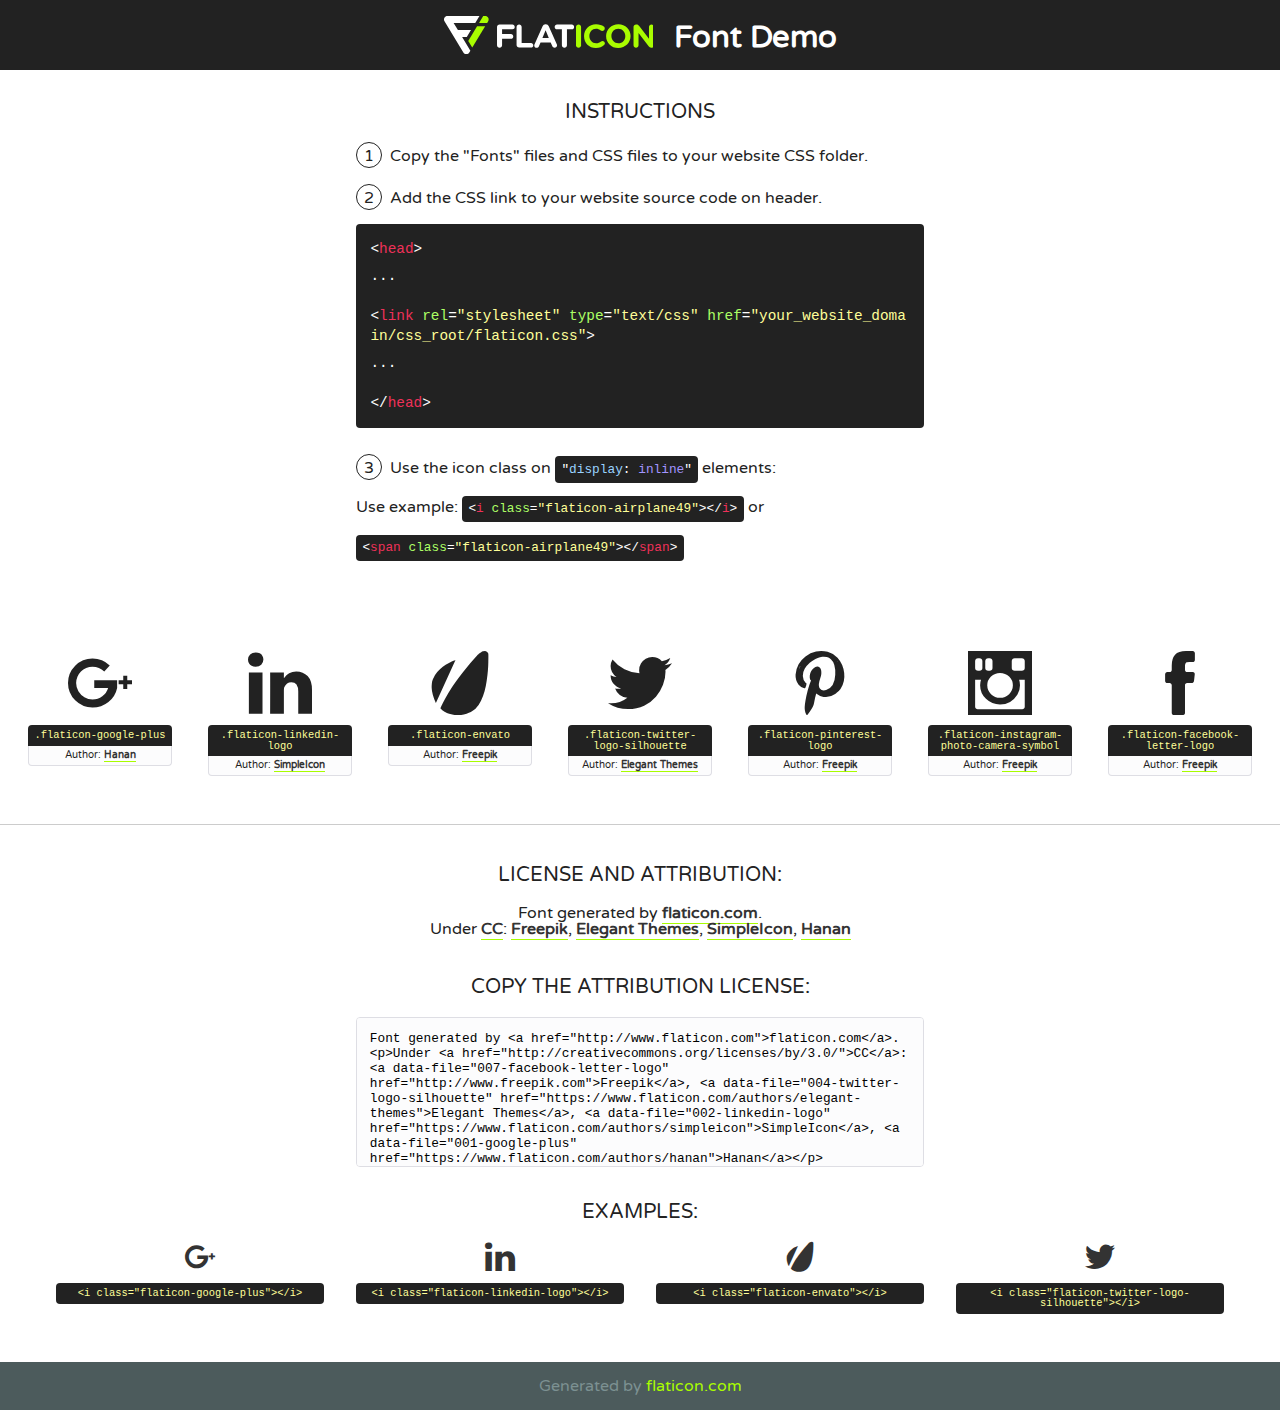
<file: target/Latina-1.0-SNAPSHOT/assets/fonts/flat-icon/flaticon.html>
<!DOCTYPE html>
<!--
  Flaticon icon font: Flaticon
  Creation date: 28/09/2017 13:51
-->
<html>
<!DOCTYPE html>
<html>

<head>
    <title>Flaticon WebFont</title>
    <link href="http://fonts.googleapis.com/css?family=Varela+Round" rel="stylesheet" type="text/css" />
    <link rel="stylesheet" type="text/css" href="flaticon.css">
    <meta charset="UTF-8">
    <style>
    html, body, div, span, applet, object, iframe,
    h1, h2, h3, h4, h5, h6, p, blockquote, pre,
    a, abbr, acronym, address, big, cite, code,
    del, dfn, em, img, ins, kbd, q, s, samp,
    small, strike, strong, sub, sup, tt, var,
    b, u, i, center,
    dl, dt, dd, ol, ul, li,
    fieldset, form, label, legend,
    table, caption, tbody, tfoot, thead, tr, th, td,
    article, aside, canvas, details, embed, 
    figure, figcaption, footer, header, hgroup, 
    menu, nav, output, ruby, section, summary,
    time, mark, audio, video {
        margin: 0;
        padding: 0;
        border: 0;
        font-size: 100%;
        font: inherit;
        vertical-align: baseline;
    }
    /* HTML5 display-role reset for older browsers */
    article, aside, details, figcaption, figure, 
    footer, header, hgroup, menu, nav, section {
        display: block;
    }
    body {
        line-height: 1;
    }
    ol, ul {
        list-style: none;
    }
    blockquote, q {
        quotes: none;
    }
    blockquote:before, blockquote:after,
    q:before, q:after {
        content: '';
        content: none;
    }
    table {
        border-collapse: collapse;
        border-spacing: 0;
    }
    body {
        font-family: 'Varela Round', Helvetica, Arial, sans-serif;
        font-size: 16px;
        color: #222;
    }
    a {
        color: #333;
        border-bottom: 1px solid #a9fd00;
        font-weight: bold;
        text-decoration: none;
    }
    * {
        -moz-box-sizing: border-box;
        -webkit-box-sizing: border-box;
        box-sizing: border-box;
        margin: 0;
        padding: 0;
    }
    [class^="flaticon-"]:before, [class*=" flaticon-"]:before, [class^="flaticon-"]:after, [class*=" flaticon-"]:after {
        font-family: Flaticon;
        font-size: 30px;
        font-style: normal;
        margin-left: 20px;
        color: #333;
    }
    .wrapper {
        max-width: 600px;
        margin: auto;
        padding: 0 1em;
    }
    .title {
        font-size: 1.25em;
        text-align: center;
        margin-bottom: 1em;
        text-transform: uppercase;
    }
    header {
        text-align: center;
        background-color: #222;
        color: #fff;
        padding: 1em;
    }
    header .logo {
        width: 210px;
        height: 38px;
        display: inline-block;
        vertical-align: middle;
        margin-right: 1em;
        border: none;
    }
    header strong {
        font-size: 1.95em;
        font-weight: bold;
        vertical-align: middle;
        margin-top: 5px;
        display: inline-block;
    }
    .demo {
        margin: 2em auto;
        line-height: 1.25em;
    }
    .demo ul li {
        margin-bottom: 1em;
    }
    .demo ul li .num {
        color: #222;
        border-radius: 20px;
        display: inline-block;
        width: 26px;
        padding: 3px;
        height: 26px;
        text-align: center;
        margin-right: 0.5em;
        border: 1px solid #222;
    }
    .demo ul li code {
        background-color: #222;
        border-radius: 4px;
        padding: 0.25em 0.5em;
        display: inline-block;
        color: #fff;
        font-family: Consolas,Monaco,Lucida Console,Liberation Mono,DejaVu Sans Mono,Bitstream Vera Sans Mono,Courier New, monospace;
        font-weight: lighter;
        margin-top: 1em;
        font-size: 0.8em;
        word-break: break-all;
    }
    .demo ul li code.big {
        padding: 1em;
        font-size: 0.9em;
    }
    .demo ul li code .red {
        color: #EF3159;
    }
    .demo ul li code .green {
        color: #ACFF65;
    }
    .demo ul li code .yellow {
        color: #FFFF99;
    }
    .demo ul li code .blue {
        color: #99D3FF;
    }
    .demo ul li code .purple {
        color: #A295FF;
    }
    .demo ul li code .dots {
        margin-top: 0.5em;
        display: block;
    }
    #glyphs {
        border-bottom: 1px solid #ccc;
        padding: 2em 0;
        text-align: center;
    }
    .glyph {
        display: inline-block;
        width: 9em;
        margin: 1em;
        text-align: center;
        vertical-align: top;
        background: #FFF;
    }
    .glyph .glyph-icon {
        padding: 10px;
        display: block;
        font-family:"Flaticon";
        font-size: 64px;
        line-height: 1;
    }
    .glyph .glyph-icon:before {
        font-size: 64px;
        color: #222;
        margin-left: 0;
    }
    .class-name {
        font-size: 0.65em;
        background-color: #222;
        color: #fff;
        border-radius: 4px 4px 0 0;
        padding: 0.5em;
        color: #FFFF99;
        font-family: Consolas,Monaco,Lucida Console,Liberation Mono,DejaVu Sans Mono,Bitstream Vera Sans Mono,Courier New, monospace;
    }
    .author-name {
        font-size: 0.6em;
        background-color: #fcfcfd;
        border: 1px solid #DEDEE4;
        border-top: 0;
        border-radius: 0 0 4px 4px;
        padding: 0.5em;
    }
    .class-name:last-child {
        font-size: 10px;
        color:#888;
    }
    .class-name:last-child a {
        font-size: 10px;
        color:#555;
    }
    .class-name:last-child a:hover {
        color:#a9fd00;
    }
    .glyph > input {
        display: block;
        width: 100px;
        margin: 5px auto;
        text-align: center;
        font-size: 12px;
        cursor: text;
    }
    .glyph > input.icon-input {
        font-family:"Flaticon";
        font-size: 16px;
        margin-bottom: 10px;
    }
    .attribution .title {
        margin-top: 2em;
    }
    .attribution textarea {
        background-color: #fcfcfd;
        padding: 1em;
        border: none;
        box-shadow: none;
        border: 1px solid #DEDEE4;
        border-radius: 4px;
        resize: none;
        width: 100%;
        height: 150px;
        font-size: 0.8em;
        font-family: Consolas,Monaco,Lucida Console,Liberation Mono,DejaVu Sans Mono,Bitstream Vera Sans Mono,Courier New, monospace;
        -webkit-appearance: none;
    }
    .iconsuse {
        margin: 2em auto;
        text-align: center;
        max-width: 1200px;
    }
    .iconsuse:after {
        content: '';
        display: table;
        clear: both;
    }
    .iconsuse .image {
        float: left;
        width: 25%;
        padding: 0 1em;
    }
    .iconsuse .image p {
        margin-bottom: 1em;
    }
    .iconsuse .image span {
        display: block;
        font-size: 0.65em;
        background-color: #222;
        color: #fff;
        border-radius: 4px;
        padding: 0.5em;
        color: #FFFF99;
        margin-top: 1em;
        font-family: Consolas,Monaco,Lucida Console,Liberation Mono,DejaVu Sans Mono,Bitstream Vera Sans Mono,Courier New, monospace;
    }
    #footer {
        text-align: center;
        background-color: #4C5B5C;
        color: #7c9192;
        padding: 1em;
    }
    #footer a {
        border: none;
        color: #a9fd00;
        font-weight: normal;
    }
    @media (max-width: 960px) {
        .iconsuse .image {
            width: 50%;
        }
    }
    @media (max-width: 560px) {
        .iconsuse .image {
            width: 100%;
        }
    }
    </style>
</head>

<body class="characters-off">

    <header>
        <a href="http://www.flaticon.com" target="_blank" class="logo">
            <svg version="1.1" xmlns="http://www.w3.org/2000/svg" xmlns:xlink="http://www.w3.org/1999/xlink" xmlns:a="http://ns.adobe.com/AdobeSVGViewerExtensions/3.0/" viewBox="0 0 560.875 102.036" enable-background="new 0 0 560.875 102.036" xml:space="preserve">
                <defs>
                </defs>
                <g>
                    <g class="letters">
                        <path fill="#ffffff" d="M141.596,29.675c0-3.777,2.985-6.767,6.764-6.767h34.438c3.426,0,6.15,2.728,6.15,6.15
                        c0,3.43-2.724,6.149-6.15,6.149h-27.674v13.091h23.719c3.429,0,6.151,2.724,6.151,6.15c0,3.43-2.723,6.149-6.151,6.149h-23.719
                        v17.574c0,3.773-2.986,6.761-6.764,6.761c-3.779,0-6.764-2.989-6.764-6.761V29.675z"></path>
                        <path fill="#ffffff" d="M193.844,29.149c0-3.781,2.985-6.767,6.764-6.767c3.776,0,6.763,2.985,6.763,6.767v42.957h25.039
                        c3.426,0,6.149,2.726,6.149,6.153c0,3.425-2.723,6.15-6.149,6.15h-31.802c-3.779,0-6.764-2.986-6.764-6.768V29.149z"></path>
                        <path fill="#ffffff" d="M241.891,75.71l21.438-48.407c1.492-3.341,4.215-5.357,7.906-5.357h0.792
                        c3.686,0,6.323,2.017,7.815,5.357l21.439,48.407c0.436,0.967,0.701,1.845,0.701,2.723c0,3.602-2.809,6.501-6.414,6.501
                        c-3.161,0-5.269-1.845-6.499-4.655l-4.132-9.661h-27.059l-4.301,10.102c-1.144,2.631-3.426,4.214-6.237,4.214
                        c-3.517,0-6.24-2.81-6.24-6.325C241.1,77.64,241.451,76.677,241.891,75.71z M279.932,58.666l-8.521-20.297l-8.526,20.297H279.932
                        z"></path>
                        <path fill="#ffffff" d="M314.864,35.387H301.86c-3.429,0-6.239-2.813-6.239-6.238c0-3.429,2.811-6.24,6.239-6.24h39.533
                        c3.426,0,6.237,2.811,6.237,6.24c0,3.425-2.811,6.238-6.237,6.238h-13.001v42.785c0,3.773-2.99,6.761-6.764,6.761
                        c-3.779,0-6.764-2.989-6.764-6.761V35.387z"></path>
                        <path fill="#A9FD00" d="M352.615,29.149c0-3.781,2.985-6.767,6.767-6.767c3.774,0,6.761,2.985,6.761,6.767v49.024
                        c0,3.773-2.987,6.761-6.761,6.761c-3.781,0-6.767-2.989-6.767-6.761V29.149z"></path>
                        <path fill="#A9FD00" d="M374.132,53.836v-0.179c0-17.481,13.178-31.801,32.065-31.801c9.22,0,15.459,2.458,20.557,6.238
                        c1.402,1.054,2.637,2.985,2.637,5.357c0,3.692-2.985,6.59-6.681,6.59c-1.845,0-3.071-0.702-4.044-1.319
                        c-3.776-2.813-7.729-4.393-12.562-4.393c-10.364,0-17.831,8.611-17.831,19.154v0.173c0,10.542,7.291,19.329,17.831,19.329
                        c5.715,0,9.492-1.756,13.359-4.834c1.049-0.874,2.458-1.491,4.039-1.491c3.429,0,6.325,2.813,6.325,6.236
                        c0,2.106-1.056,3.78-2.282,4.834c-5.539,4.834-12.036,7.733-21.878,7.733C387.572,85.464,374.132,71.493,374.132,53.836z"></path>
                        <path fill="#A9FD00" d="M433.009,53.836v-0.179c0-17.481,13.79-31.801,32.766-31.801c18.981,0,32.592,14.143,32.592,31.628v0.173
                        c0,17.483-13.785,31.807-32.769,31.807C446.625,85.464,433.009,71.32,433.009,53.836z M484.224,53.836v-0.179
                        c0-10.539-7.725-19.326-18.626-19.326c-10.893,0-18.449,8.611-18.449,19.154v0.173c0,10.542,7.73,19.329,18.626,19.329
                        C476.676,72.986,484.224,64.378,484.224,53.836z"></path>
                        <path fill="#A9FD00" d="M506.233,29.321c0-3.774,2.99-6.763,6.767-6.763h1.401c3.252,0,5.183,1.583,7.029,3.953l26.093,34.265
                        V29.059c0-3.692,2.99-6.677,6.681-6.677c3.683,0,6.671,2.985,6.671,6.677v48.934c0,3.78-2.987,6.765-6.764,6.765h-0.436
                        c-3.257,0-5.188-1.581-7.034-3.953l-27.056-35.492v32.944c0,3.687-2.985,6.676-6.678,6.676c-3.683,0-6.673-2.989-6.673-6.676
                        V29.321z"></path>
                    </g>
                    <g class="insignia">
                        <path fill="#ffffff" d="M48.372,56.137h12.517l11.156-18.537H37.186L25.688,18.539h57.825L94.668,0H9.271
                        C5.925,0,2.842,1.801,1.198,4.716c-1.644,2.907-1.593,6.482,0.134,9.343l50.38,83.501c1.678,2.781,4.689,4.476,7.938,4.476
                        c3.246,0,6.257-1.695,7.935-4.476l2.898-4.804L48.372,56.137z"></path>
                        <g class="i">
                            <path fill="#A9FD00" d="M93.575,18.539h0.031v0.004l21.652,0.004l2.705-4.488c1.727-2.861,1.778-6.436,0.133-9.343
                            C116.454,1.801,113.371,0,110.026,0h-5.294L93.575,18.539z"></path>
                            <polygon fill="#A9FD00" points="88.291,27.356 64.725,66.486 75.519,84.404 109.942,27.356"></polygon>
                        </g>
                    </g>
                </g>
            </svg>
        </a>
        <strong>Font Demo</strong>
    </header>


    <section class="demo wrapper">

        <p class="title">Instructions</p>

        <ul>
            <li>
                <span class="num">1</span>Copy the "Fonts" files and CSS files to your website CSS folder.
            </li>
            <li>
                <span class="num">2</span>Add the CSS link to your website source code on header.
                <code class="big">
                    &lt;<span class="red">head</span>&gt;
                    <br/><span class="dots">...</span>
                    <br/>&lt;<span class="red">link</span> <span class="green">rel</span>=<span class="yellow">"stylesheet"</span> <span class="green">type</span>=<span class="yellow">"text/css"</span> <span class="green">href</span>=<span class="yellow">"your_website_domain/css_root/flaticon.css"</span>&gt;
                    <br/><span class="dots">...</span>
                    <br/>&lt;/<span class="red">head</span>&gt;
                </code>
            </li>

            <li>
                <p>
                    <span class="num">3</span>Use the icon class on <code>"<span class="blue">display</span>:<span class="purple"> inline</span>"</code> elements:
                    <br />
                    Use example: <code>&lt;<span class="red">i</span> <span class="green">class</span>=<span class="yellow">&quot;flaticon-airplane49&quot;</span>&gt;&lt;/<span class="red">i</span>&gt;</code> or <code>&lt;<span class="red">span</span> <span class="green">class</span>=<span class="yellow">&quot;flaticon-airplane49&quot;</span>&gt;&lt;/<span class="red">span</span>&gt;</code>
            </li>
        </ul>

    </section>




   <section id="glyphs">          
    
      
        <div class="glyph"><div class="glyph-icon flaticon-google-plus"></div>
            <div class="class-name">.flaticon-google-plus</div>
            <div class="author-name">Author: <a data-file="001-google-plus" href="https://www.flaticon.com/authors/hanan">Hanan</a> </div> 
        </div>        
        
        <div class="glyph"><div class="glyph-icon flaticon-linkedin-logo"></div>
            <div class="class-name">.flaticon-linkedin-logo</div>
            <div class="author-name">Author: <a data-file="002-linkedin-logo" href="https://www.flaticon.com/authors/simpleicon">SimpleIcon</a> </div> 
        </div>        
        
        <div class="glyph"><div class="glyph-icon flaticon-envato"></div>
            <div class="class-name">.flaticon-envato</div>
            <div class="author-name">Author: <a data-file="003-envato" href="http://www.freepik.com">Freepik</a> </div> 
        </div>        
        
        <div class="glyph"><div class="glyph-icon flaticon-twitter-logo-silhouette"></div>
            <div class="class-name">.flaticon-twitter-logo-silhouette</div>
            <div class="author-name">Author: <a data-file="004-twitter-logo-silhouette" href="https://www.flaticon.com/authors/elegant-themes">Elegant Themes</a> </div> 
        </div>        
        
        <div class="glyph"><div class="glyph-icon flaticon-pinterest-logo"></div>
            <div class="class-name">.flaticon-pinterest-logo</div>
            <div class="author-name">Author: <a data-file="005-pinterest-logo" href="http://www.freepik.com">Freepik</a> </div> 
        </div>        
        
        <div class="glyph"><div class="glyph-icon flaticon-instagram-photo-camera-symbol"></div>
            <div class="class-name">.flaticon-instagram-photo-camera-symbol</div>
            <div class="author-name">Author: <a data-file="006-instagram-photo-camera-symbol" href="http://www.freepik.com">Freepik</a> </div> 
        </div>        
        
        <div class="glyph"><div class="glyph-icon flaticon-facebook-letter-logo"></div>
            <div class="class-name">.flaticon-facebook-letter-logo</div>
            <div class="author-name">Author: <a data-file="007-facebook-letter-logo" href="http://www.freepik.com">Freepik</a> </div> 
        </div>        
        

    </section>



    <section class="attribution wrapper"   style="text-align:center;">

      <div class="title">License and attribution:</div><div class="attrDiv">Font generated by <a href="http://www.flaticon.com">flaticon.com</a>. <div><p>Under <a href="http://creativecommons.org/licenses/by/3.0/">CC</a>: <a data-file="007-facebook-letter-logo" href="http://www.freepik.com">Freepik</a>, <a data-file="004-twitter-logo-silhouette" href="https://www.flaticon.com/authors/elegant-themes">Elegant Themes</a>, <a data-file="002-linkedin-logo" href="https://www.flaticon.com/authors/simpleicon">SimpleIcon</a>, <a data-file="001-google-plus" href="https://www.flaticon.com/authors/hanan">Hanan</a></p>  </div>
      </div>
      <div class="title">Copy the Attribution License:</div>

    <textarea onclick="this.focus();this.select();">Font generated by &lt;a href=&quot;http://www.flaticon.com&quot;&gt;flaticon.com&lt;/a&gt;. <p>Under <a href="http://creativecommons.org/licenses/by/3.0/">CC</a>: <a data-file="007-facebook-letter-logo" href="http://www.freepik.com">Freepik</a>, <a data-file="004-twitter-logo-silhouette" href="https://www.flaticon.com/authors/elegant-themes">Elegant Themes</a>, <a data-file="002-linkedin-logo" href="https://www.flaticon.com/authors/simpleicon">SimpleIcon</a>, <a data-file="001-google-plus" href="https://www.flaticon.com/authors/hanan">Hanan</a></p>  
     </textarea>

    </section>

    <section class="iconsuse">

          <div class="title">Examples:</div>            
             
            <div class="image">
                <p>
                    <i class="glyph-icon flaticon-google-plus"></i> 
                    <span>&lt;i class=&quot;flaticon-google-plus&quot;&gt;&lt;/i&gt;</span>
                </p>
            </div>
            
            <div class="image">
                <p>
                    <i class="glyph-icon flaticon-linkedin-logo"></i> 
                    <span>&lt;i class=&quot;flaticon-linkedin-logo&quot;&gt;&lt;/i&gt;</span>
                </p>
            </div>
            
            <div class="image">
                <p>
                    <i class="glyph-icon flaticon-envato"></i> 
                    <span>&lt;i class=&quot;flaticon-envato&quot;&gt;&lt;/i&gt;</span>
                </p>
            </div>
            
            <div class="image">
                <p>
                    <i class="glyph-icon flaticon-twitter-logo-silhouette"></i> 
                    <span>&lt;i class=&quot;flaticon-twitter-logo-silhouette&quot;&gt;&lt;/i&gt;</span>
                </p>
            </div>
                       
        </div>
                            
    </section>

<div id="footer">
    <div>Generated by <a href="http://www.flaticon.com">flaticon.com</a>
    </div>
</div>



</body>
</html>
</file>
<file: target/Latina-1.0-SNAPSHOT/assets/fonts/flat-icon/flaticon.css>
/*
  	Flaticon icon font: Flaticon
  	Creation date: 28/09/2017 13:51
  	*/

@font-face {
  font-family: "Flaticon";
  src: url("./Flaticon.eot");
  src: url("./Flaticon.eot?#iefix") format("embedded-opentype"),
       url("./Flaticon.woff") format("woff"),
       url("./Flaticon.ttf") format("truetype"),
       url("./Flaticon.svg#Flaticon") format("svg");
  font-weight: normal;
  font-style: normal;
}

@media screen and (-webkit-min-device-pixel-ratio:0) {
  @font-face {
    font-family: "Flaticon";
    src: url("./Flaticon.svg#Flaticon") format("svg");
  }
}

[class^="flaticon-"]:before, [class*=" flaticon-"]:before,
[class^="flaticon-"]:after, [class*=" flaticon-"]:after {   
  font-family: Flaticon;
        font-size: 20px;
font-style: normal;
margin-left: 20px;
}

.flaticon-google-plus:before { content: "\f100"; }
.flaticon-linkedin-logo:before { content: "\f101"; }
.flaticon-envato:before { content: "\f102"; }
.flaticon-twitter-logo-silhouette:before { content: "\f103"; }
.flaticon-pinterest-logo:before { content: "\f104"; }
.flaticon-instagram-photo-camera-symbol:before { content: "\f105"; }
.flaticon-facebook-letter-logo:before { content: "\f106"; }
</file>
